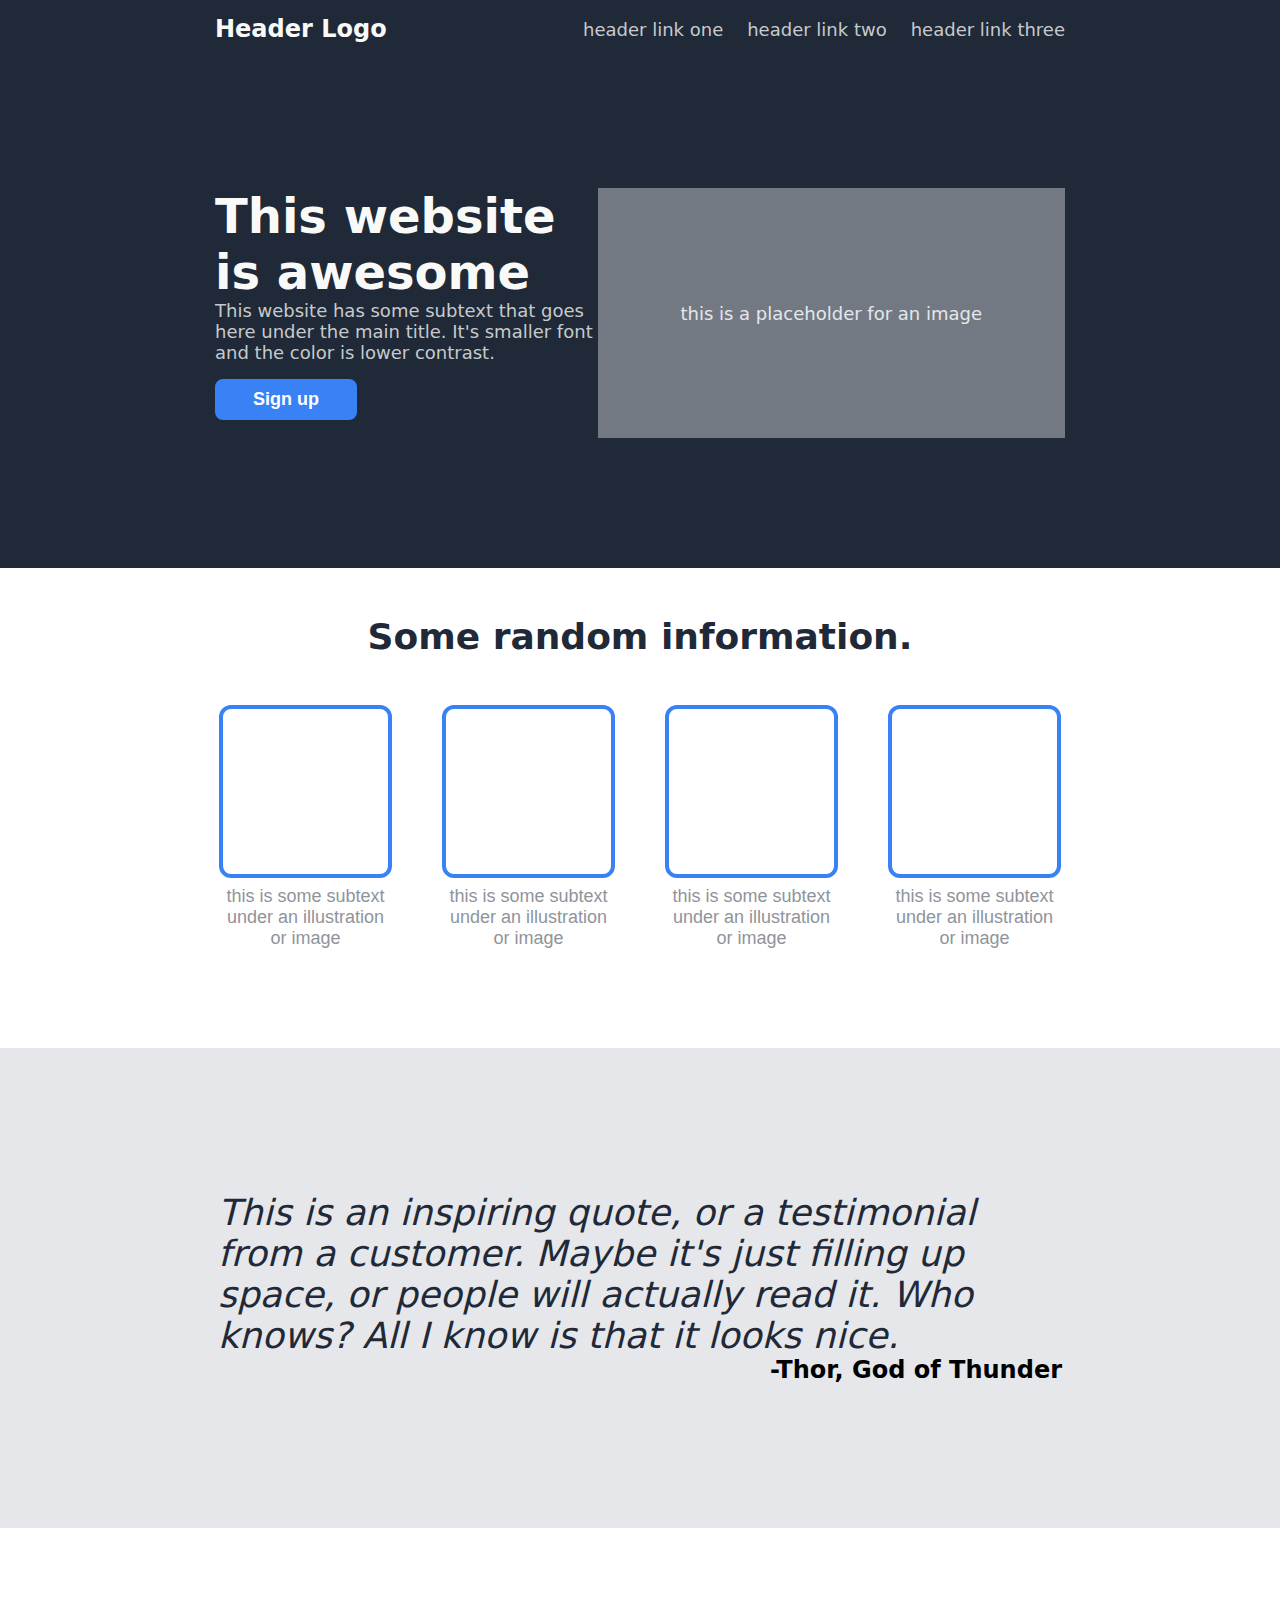
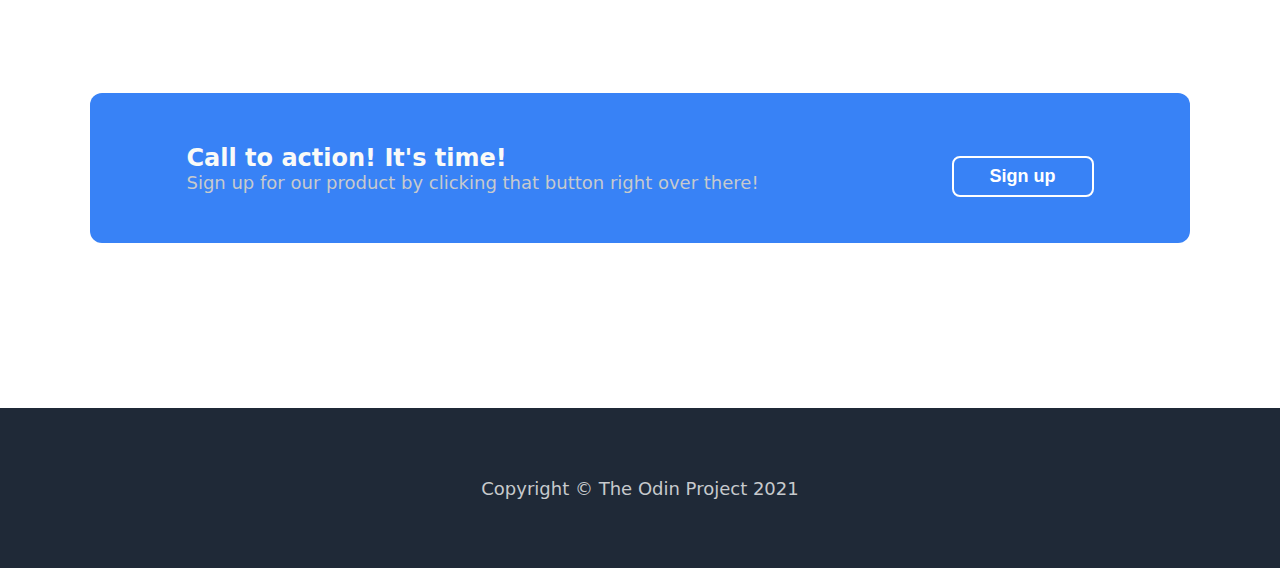
<file: landing-page/index.html>
<!DOCTYPE html>
<html lang="en">
<head>
    <meta charset="UTF-8">
    <meta name="viewport" content="width=device-width, initial-scale=1.0">
    <title>Landing Page</title>
    <link rel="stylesheet" href="style.css">
</head>
<body>
    <div class="header">
        <div class="header-text">
        Header Logo
        </div>
        <ul>
            <li><a href="#">header link one</a></li>
            <li><a href="#">header link two</a></li>
            <li><a href="#">header link three</a></li>
        </ul>
    </div>
    <div class="hero" >
        <div class="text">
            <div class="hero-main-text">
                This website is awesome
            </div>
            <div class="hero-secondary-text">
                This website has some subtext that goes here under the main title.
                It's smaller font and the color is lower contrast.
            </div>
            <button class="signup-button">
                Sign up
            </button>
        </div>
        <div class="placeholder-image">
            this is a placeholder for an image
        </div>
    </div>
    <div class="information">
        <div class="information-text">
            Some random information.
        </div>
        <div class="container">
            <div class="info">
              <div class="info-img"></div>
              <div class="info-text">this is some subtext under an illustration or image</div>
            </div>
      
            <div class="info">
                <div class="info-img"></div>
                <div class="info-text">this is some subtext under an illustration or image</div>
              </div>
      
            <div class="info">
                <div class="info-img"></div>
                <div class="info-text">this is some subtext under an illustration or image</div>
            </div>
      
            <div class="info">
                <div class="info-img"></div>
                <div class="info-text">this is some subtext under an illustration or image</div>
            </div>
        </div>
    </div>
    <div class="information quote">
        <div class="quote-text">
            This is an inspiring quote, or a testimonial from a customer.
            Maybe it's just filling up space, or people will actually read it.
            Who knows? All I know is that it looks nice.
        </div>
        <div class="quote-citation">
            -Thor, God of Thunder
        </div>
    </div>
    <div class="information callto">
        <div class="container2">
            <div class="container2-text">
                <div class="text1">
                    Call to action! It's time!
                </div>
                <div class="text2">
                    Sign up for our product by clicking that button right over there!
                </div>
            </div>
            <button class="signup-button">
                Sign up
            </button>
        </div>
    </div>
    <div class="footer">
        <div class="footer-text">
            Copyright © The Odin Project 2021
        </div>
    </div>
</body>
</html>
</file>
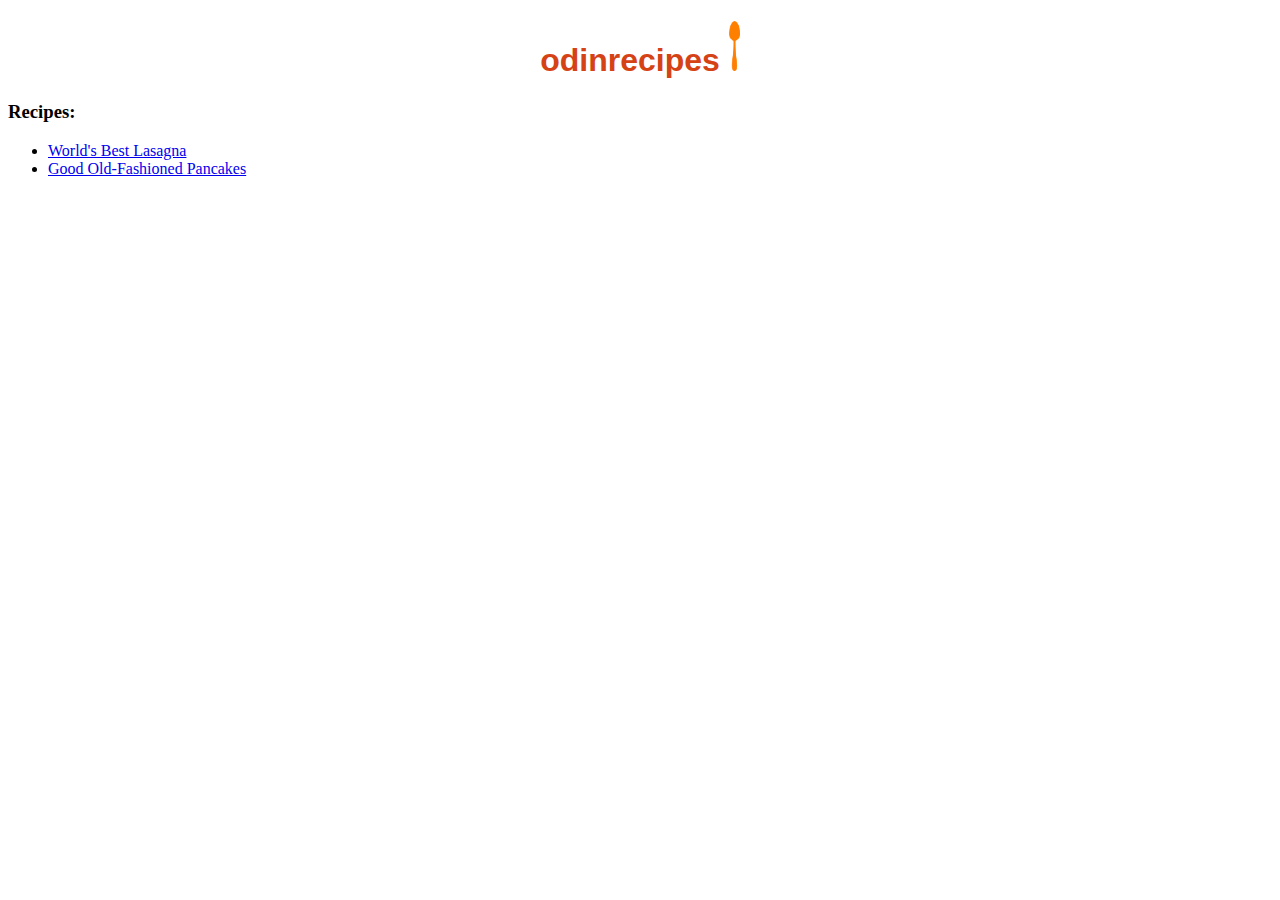
<file: odin-recipes/index.html>
<!DOCTYPE html>
<html lang="en">
<head>
    <meta charset="UTF-8">
    <meta name="viewport" content="width=device-width, initial-scale=1.0">
    <title>Odin Recipes</title>
    <link rel="stylesheet" href="style.css">
</head>
<body>
    <div class="header">
        <h1>odinrecipes <img src="images/odin-recipes-logo.png" height=50px width=auto> </h1>
    </div>
    <h3>Recipes:</h3>
    <ul>
        <li><a href="recipes/lasagna.html">World's Best Lasagna</a></li>
        <li><a href="recipes/pancakes.html">Good Old-Fashioned Pancakes</a></li>
    </ul>
   
</body>
</html>
</file>
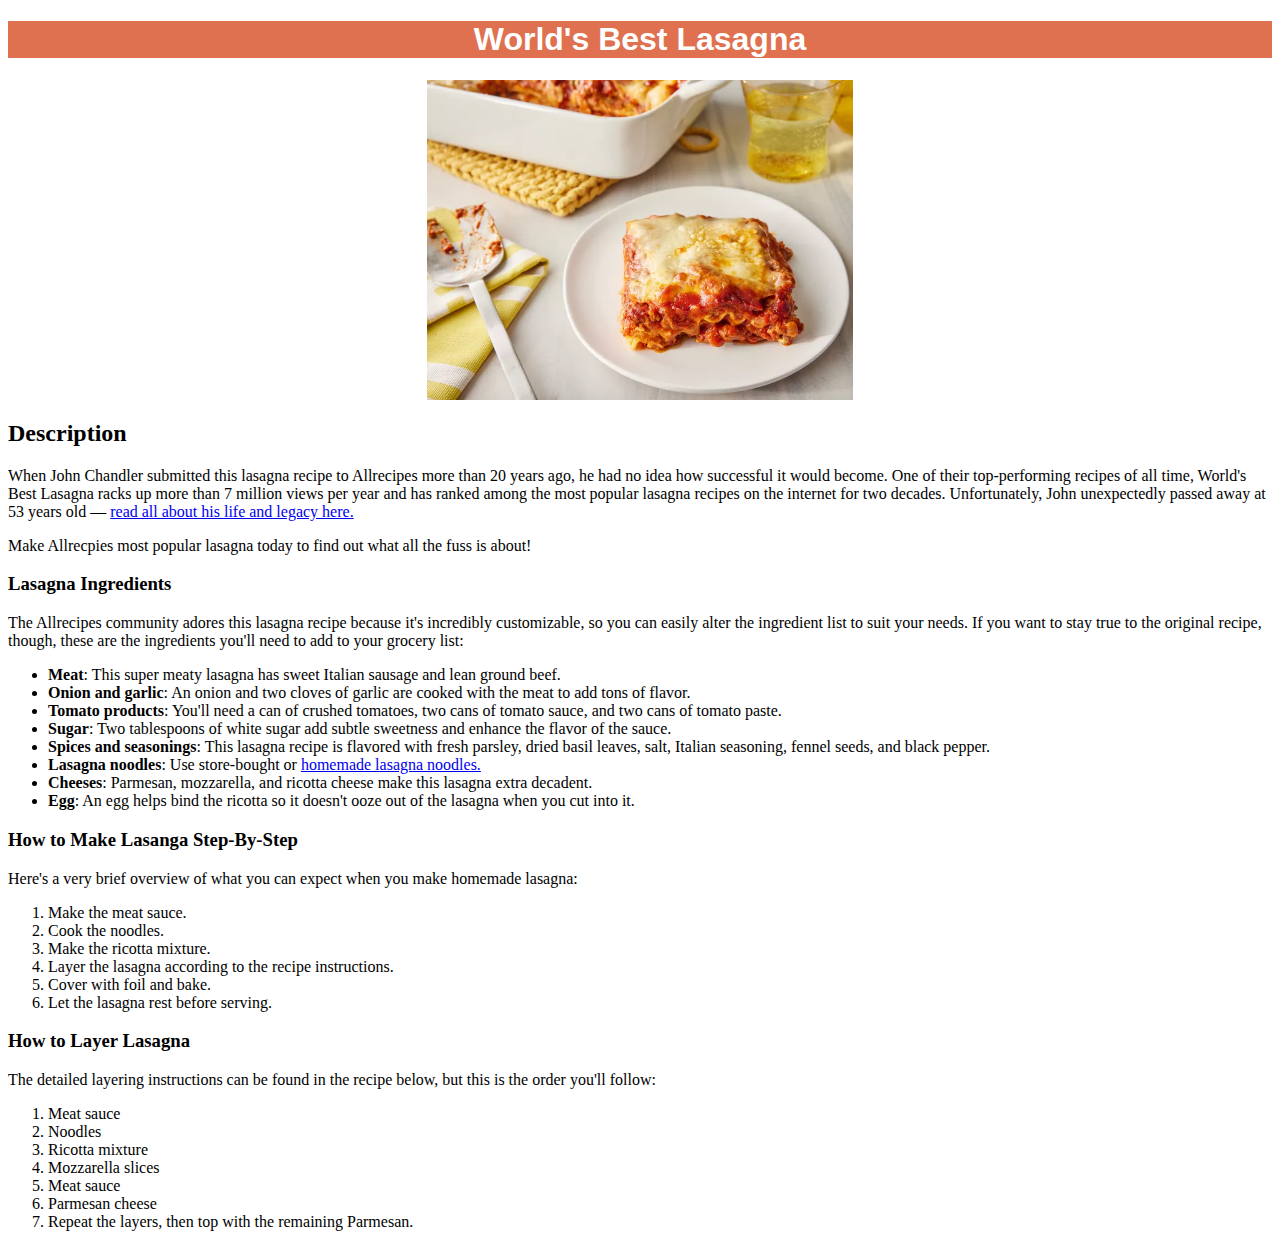
<file: odin-recipes/recipes/lasagna.html>
<!DOCTYPE html>
<html lang="en">
<head>
    <meta charset="UTF-8">
    <meta name="viewport" content="width=device-width, initial-scale=1.0">
    <title>World's Best Lasagna Recipe</title>
    <link rel="stylesheet" href="../style.css">
</head>
<body>
    <h1 class="page-title">World's Best Lasagna</h1>
    <img src="../images/lasagna.jpg" class="recipe-image center">

    <h2>Description</h2>
        <p>When John Chandler submitted this lasagna recipe to Allrecipes more than 20 years ago, 
        he had no idea how successful it would become. One of their top-performing recipes of all time, 
        World's Best Lasagna racks up more than 7 million views per year and has ranked among the 
        most popular lasagna recipes on the internet for two decades. Unfortunately, John unexpectedly 
        passed away at 53 years old — 
        <a href="https://www.allrecipes.com/longform/john-chandler-worlds-best-lasagna/" target="_blank" rel="noreferrer"> read all about his life and legacy here.</a></p>

        <p>Make Allrecpies most popular lasagna today to find out what all the fuss is about!</p>
    
    <h3>Lasagna Ingredients</h3>
        <p>The Allrecipes community adores this lasagna recipe because it's incredibly customizable, 
            so you can easily alter the ingredient list to suit your needs. If you want to stay true 
            to the original recipe, though, these are the ingredients you'll need to add to your grocery list:</p>
        <ul>
            <li><strong>Meat</strong>: This super meaty lasagna has sweet Italian sausage and lean ground beef.</li>
            <li><strong>Onion and garlic</strong>: An onion and two cloves of garlic are cooked with the meat to add tons of flavor.</li>
            <li><strong>Tomato products</strong>: You'll need a can of crushed tomatoes, two cans of tomato sauce, and two cans of tomato paste.</li>
            <li><strong>Sugar</strong>: Two tablespoons of white sugar add subtle sweetness and enhance the flavor of the sauce.</li>
            <li><strong>Spices and seasonings</strong>: This lasagna recipe is flavored with fresh parsley, dried basil leaves, salt, Italian seasoning, fennel seeds, and black pepper.</li>
            <li><strong>Lasagna noodles</strong>: Use store-bought or <a href="https://www.allrecipes.com/recipe/266023/homemade-lasagna-sheets/" target="_blank" rel="noreferrer">homemade lasagna noodles.</a></li>
            <li><strong>Cheeses</strong>: Parmesan, mozzarella, and ricotta cheese make this lasagna extra decadent.</li>
            <li><strong>Egg</strong>: An egg helps bind the ricotta so it doesn't ooze out of the lasagna when you cut into it.</li>
        </ul>

    <h3>How to Make Lasanga Step-By-Step</h3>
        <p>Here's a very brief overview of what you can expect when you make homemade lasagna:</p>
        <ol>
            <li>Make the meat sauce.</li>
            <li>Cook the noodles.</li>
            <li>Make the ricotta mixture.</li>
            <li>Layer the lasagna according to the recipe instructions.</li>
            <li>Cover with foil and bake.</li>
            <li>Let the lasagna rest before serving.</li>
        </ol>
    <h3>How to Layer Lasagna</h3>
        <p>The detailed layering instructions can be found in the recipe below, but this is the order you'll follow:</p>
        <ol>
            <li>Meat sauce</li>
            <li>Noodles</li>
            <li>Ricotta mixture</li>
            <li>Mozzarella slices</li>
            <li>Meat sauce</li>
            <li>Parmesan cheese</li>
            <li>Repeat the layers, then top with the remaining Parmesan.</li>
        </ol>
</body>
</html>
</file>
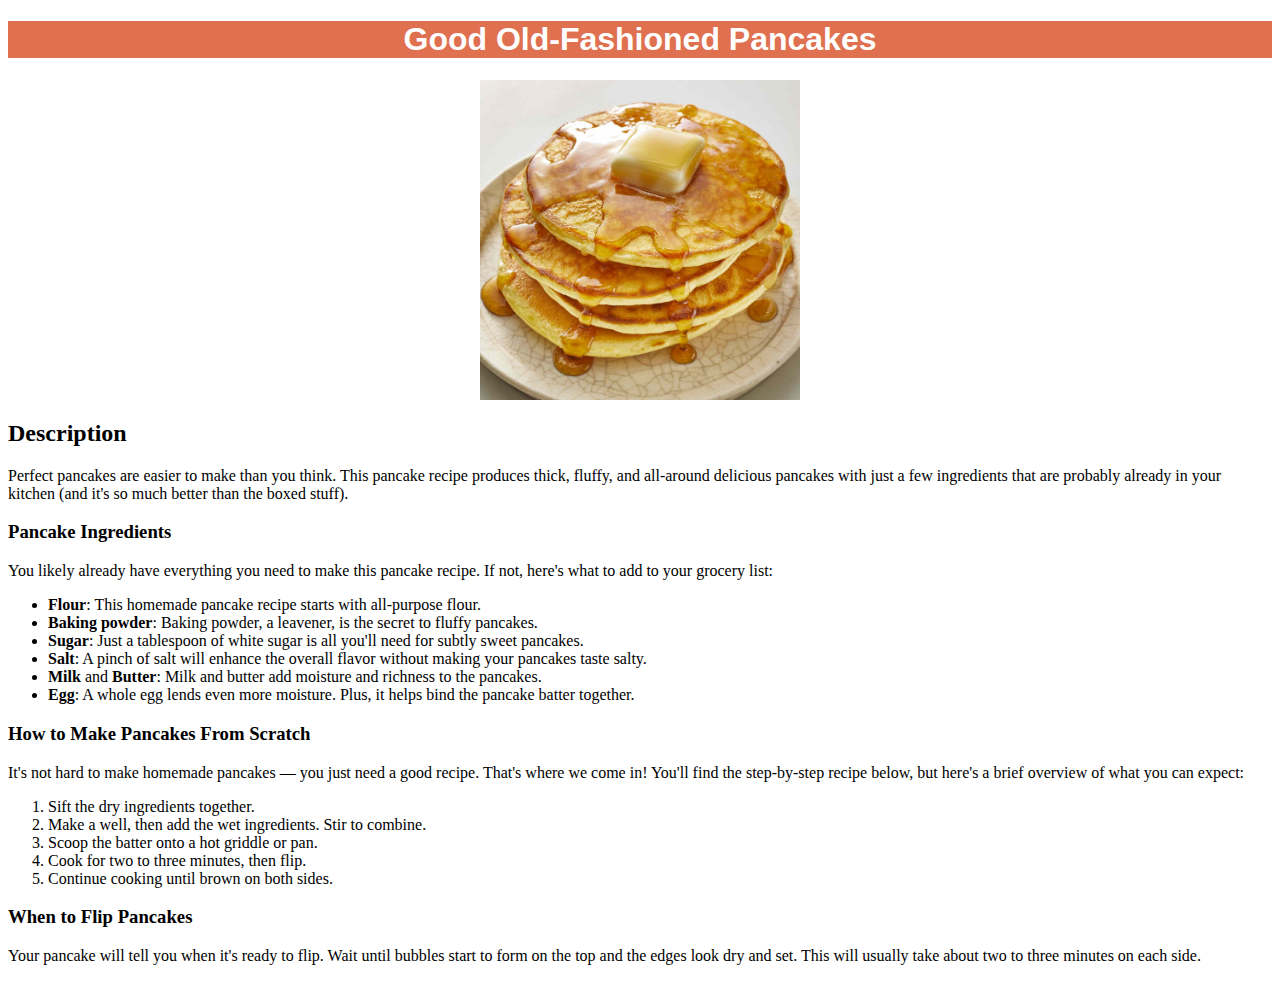
<file: odin-recipes/recipes/pancakes.html>
<!DOCTYPE html>
<html lang="en">
<head>
    <meta charset="UTF-8">
    <meta name="viewport" content="width=device-width, initial-scale=1.0">
    <title>Good Old-Fashioned Pancakes</title>
    <link rel="stylesheet" href="../style.css">
</head>
<body>
    <h1 class="page-title">Good Old-Fashioned Pancakes</h1>
    <img src="../images/pancakes.jpg" class="recipe-image center">

    <h2>Description</h2>
        <p>Perfect pancakes are easier to make than you think. This pancake recipe produces thick, 
            fluffy, and all-around delicious pancakes with just a few ingredients that are probably 
            already in your kitchen (and it's so much better than the boxed stuff).</p>
    
    <h3>Pancake Ingredients</h3>
        <p>You likely already have everything you need to make this pancake recipe. If not, here's what to add to your grocery list:</p>
        <ul>
            <li><strong>Flour</strong>: This homemade pancake recipe starts with all-purpose flour.</li>
            <li><strong>Baking powder</strong>: Baking powder, a leavener, is the secret to fluffy pancakes.</li>
            <li><strong>Sugar</strong>: Just a tablespoon of white sugar is all you'll need for subtly sweet pancakes.</li>
            <li><strong>Salt</strong>: A pinch of salt will enhance the overall flavor without making your pancakes taste salty.</li>
            <li><strong>Milk</strong> and <strong>Butter</strong>: Milk and butter add moisture and richness to the pancakes.</li>
            <li><strong>Egg</strong>: A whole egg lends even more moisture. Plus, it helps bind the pancake batter together.</li>
        </ul>

    <h3>How to Make Pancakes From Scratch</h3>
        <p>It's not hard to make homemade pancakes — you just need a good recipe. That's where we come in! 
            You'll find the step-by-step recipe below, but here's a brief overview of what you can expect:</p>
        <ol>
            <li>Sift the dry ingredients together.</li>
            <li>Make a well, then add the wet ingredients. Stir to combine.</li>
            <li>Scoop the batter onto a hot griddle or pan.</li>
            <li>Cook for two to three minutes, then flip.</li>
            <li>Continue cooking until brown on both sides.</li>
        </ol>
    <h3>When to Flip Pancakes</h3>
        <p>Your pancake will tell you when it's ready to flip. Wait until bubbles start to form on the top and the edges look dry and set. 
            This will usually take about two to three minutes on each side.</p>
</body>
</html>
</file>
<file: landing-page/style.css>
body{
    margin: 0;
    font-family:system-ui;
}

.header{
    display: flex;
    justify-content: space-between;
    align-items: center;
    background-color: #1F2937;
    padding: 15px 215px;
}

.header-text{
    color: #F9FAF8;
    font-size: 24px;
    font-weight: bolder;
}

.header ul{
    list-style-type: none;
    display: flex;
    font-size: 18px;
    margin: 0;
    padding: 0;
    gap: 24px;
}

a{
    text-decoration: none;
    color: #C7CACD
}

.hero{
    display: flex;
    height:480px;
    background-color: #1F2937;
    align-items: center;
    justify-content: space-between;
    padding: 15px 215px;
}

.text{
    width: 450px;
    height: 250px;
}

.hero-main-text{
    font-size: 48px;
    font-weight: bolder;
    color: #F9FAF8;
    text-wrap: wrap;
}

.hero-secondary-text{
    font-size: 18px;
    color: #C7CACD;
    text-wrap: wrap;
}

button {
    cursor: pointer;
    padding: 8px 36px;
    border-radius: 8px;
    font-size: 18px;
    font-weight: bold;
    border-style: solid;
  }
  
  button.signup-button {
    background: #3882F6;
    border-color: #3882F6;
    color: white;
    margin-top: 16px;
  }

.placeholder-image{
    background-color: #737982;
    color: #E5E7EB;
    font-size: 18px;
    width: 550px;
    height: 250px;
    display: flex;
    justify-content: center;
    align-items: center;
}

.information{
    box-sizing: border-box;
    height: 480px;
}

.information-text{
    font-size: 36px;
    font-weight: bolder;
    text-align: center;
    color: #1F2937;
    padding-top: 48px;
}

.container{
    display: flex;
    justify-content: center;
    gap: 48px;
    padding-top: 48px;
    padding-bottom: 100px;
}

.info{
    display: flex;
    flex-direction: column;
    justify-content: center;
    align-items: center;
    max-width: 175px;
}

.info-img{
    height: 165px;
    width: 165px;
    border-radius: 12px;
    border-style: solid;
    border-width: 4.5px;
    border-color: #3882F6;
}

.info-text{
    font-size: 18px;
    color: #8F949B;
    text-align: center;
    padding-top: 8px;
    font-family: Arial;
}

.quote {
    display: flex;
    flex-direction: column;
    justify-content: center;
    align-items: center;
    background-color: #E5E7EB;
}

.quote-text{
    font-size: 36px;
    font-style: italic;
    color: #1F2937;
    width: 844px;
}

.quote-citation{
    font-size: 24px;
    font-weight: bold;
    width: 844px;
    text-align: right;
}

.callto{
    display:flex;
    justify-content: center;
    align-items: center;
}

.container2{
    display: flex;
    width: 1100px;
    height: 150px;
    background-color: #3882F6;
    border-radius: 12px;
    justify-content: space-around;
    align-items: center;
}

.text1{
    font-size: 24px;
    font-weight: bold;
    color: #F9FAF8;
}

.text2{
    font-size: 18px;
    color: #C7CACD;
}

.container2 button{
    border-color: white;
}

.footer{
    height: 160px;
    background-color: #1F2937;
    display: flex;
    justify-content: center;
    align-items: center;
}

.footer-text{
    font-size: 18px;
    color: #C7CACD;
}
</file>
<file: odin-recipes/style.css>
.header h1 {
    color: #D54215;
    text-align: center;
    font-family:'Gill Sans', 'Gill Sans MT', Calibri, 'Trebuchet MS', sans-serif;
}

.page-title {
    color: white;
    background-color: #E07150;
    text-align: center;
    font-family:'Gill Sans', 'Gill Sans MT', Calibri, 'Trebuchet MS', sans-serif;
}

.recipe-image {
    height: 320px;
    width: auto;
}

.center {
    display: block;
    margin-left: auto;
    margin-right: auto;
  }
</file>
